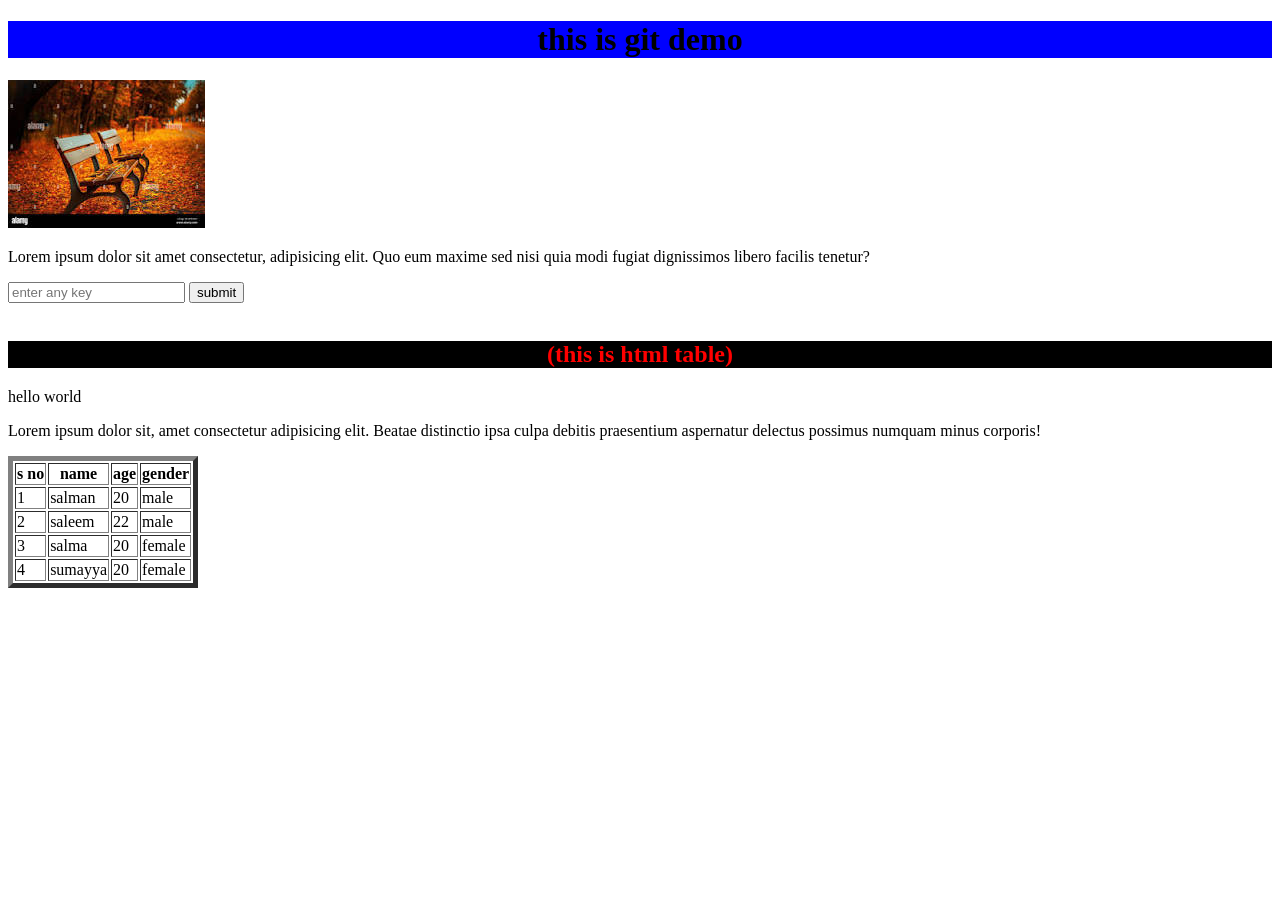
<file: index.html>
<!DOCTYPE html>
<html lang="en">

<head>
    <meta charset="UTF-8">
    <meta name="viewport" content="width=device-width, initial-scale=1.0">
    <title>Document</title>
    <link rel="stylesheet" href="style.css">
</head>

<body>
    <h1>this is git demo</h1>
    <img src="bench image.jpg" alt="">
    <p>Lorem ipsum dolor sit amet consectetur, adipisicing elit. Quo eum maxime sed nisi quia modi fugiat dignissimos
        libero facilis tenetur?</p>
    <input type="text" placeholder="enter any key">
    <button>submit</button>
    <br>
    <br>
    <h2>(this is html table)</h2>
    <p>hello world</p>
    <p>Lorem ipsum dolor sit, amet consectetur adipisicing elit. Beatae distinctio ipsa culpa debitis praesentium
        aspernatur delectus possimus numquam minus corporis!</p>
    <table border="5">
        <thead>
            <tr>
                <th>s no</th>
                <th>name</th>
                <th>age</th>
                <th>gender</th>
            </tr>
        </thead>
        <tbody>
            <tr>
                <td>1</td>
                <td>salman</td>
                <td>20</td>
                <td>male</td>
            </tr>
            <tr>
                <td>2</td>
                <td>saleem</td>
                <td>22</td>
                <td>male</td>
            </tr>
            <tr>
                <td>3</td>
                <td>salma</td>
                <td>20</td>
                <td>female</td>
            </tr>
            <tr>
                <td>4</td>
                <td>sumayya</td>
                <td>20</td>
                <td>female</td>
            </tr>
        </tbody>
    </table>
</body>

</html>
</file>
<file: style.css>
h1{
    background-color: blue;
    color: black;
    text-align: center;

}
h2{
    background-color: black;
    color: red;
    text-align: center;
}
</file>
